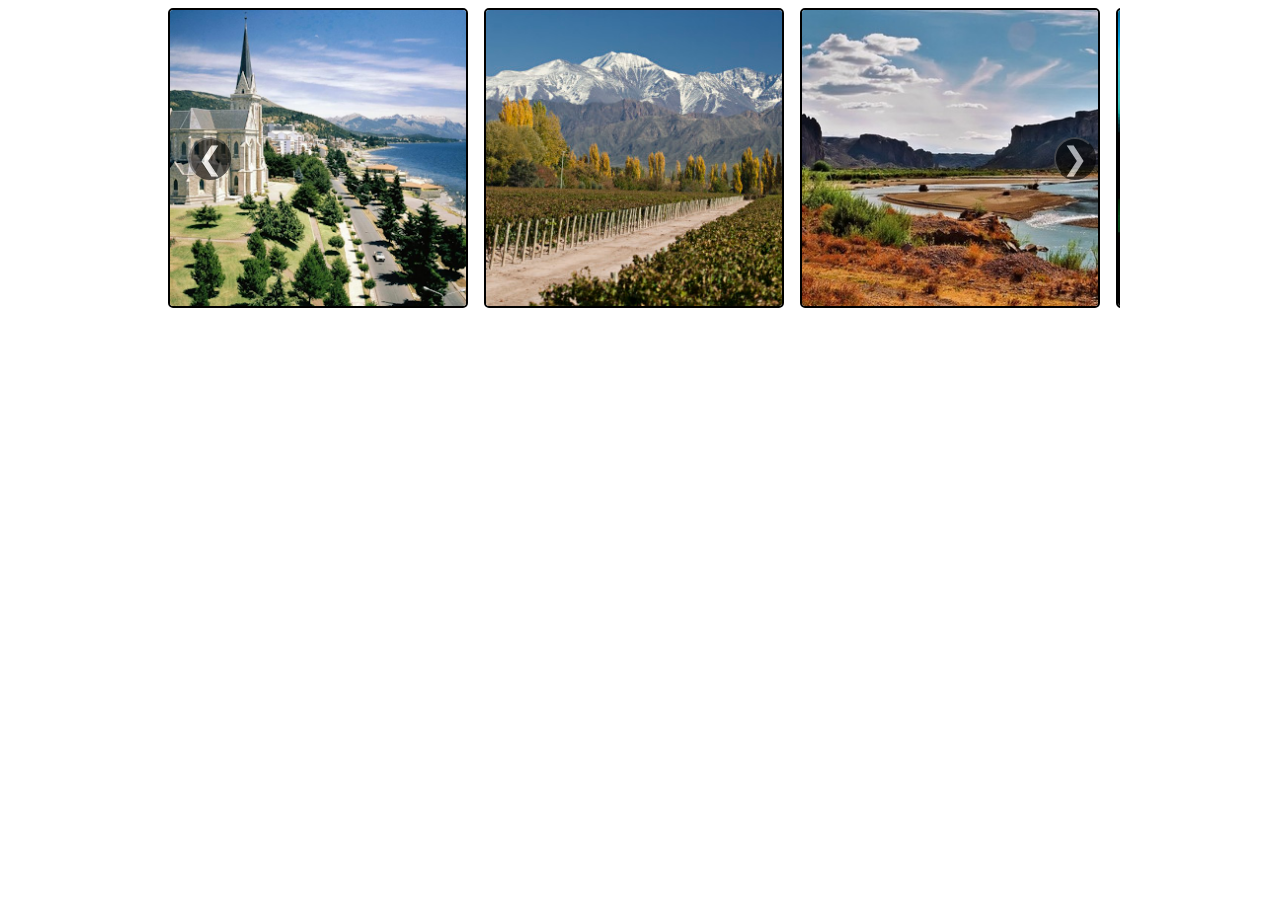
<file: index.html>
<!DOCTYPE html>
<html lang="en">
<head>
    <meta charset="UTF-8">
    <meta http-equiv="X-UA-Compatible" content="IE=edge">
    <meta name="viewport" content="width=device-width, initial-scale=1.0">
    <link href="/style.css" rel="stylesheet">
    <title>Document</title>
</head>
<body>

 <div class="slyder-container">

        <div class = "column">
            <button class="btn" id="Prewiev">&#10094;</button>
         </div>

      <div class="slyder">
        <img src="1.jpg" alt="" class="slider-el  slider-img">
        <img src="2.jpg" alt="" class="slider-el  slider-img">
        <img src="3.jpg" alt="" class="slider-el  slider-img">
        <img src="4.jpg" alt="" class="slider-el slider-img">
        <img src="5.jpg" alt="" class="slider-el slider-img">
        <img src="6.jpg" alt="" class="slider-el slider-img">
        <img src="7.jpg" alt="" class="slider-el slider-img">
    </div>

        <div class = "column">
          <button class="btn"  id="Next">&#10095;</button>
        </div>

 </div>

 
 <script src="script.js"></script>
</body>
</html>
</file>
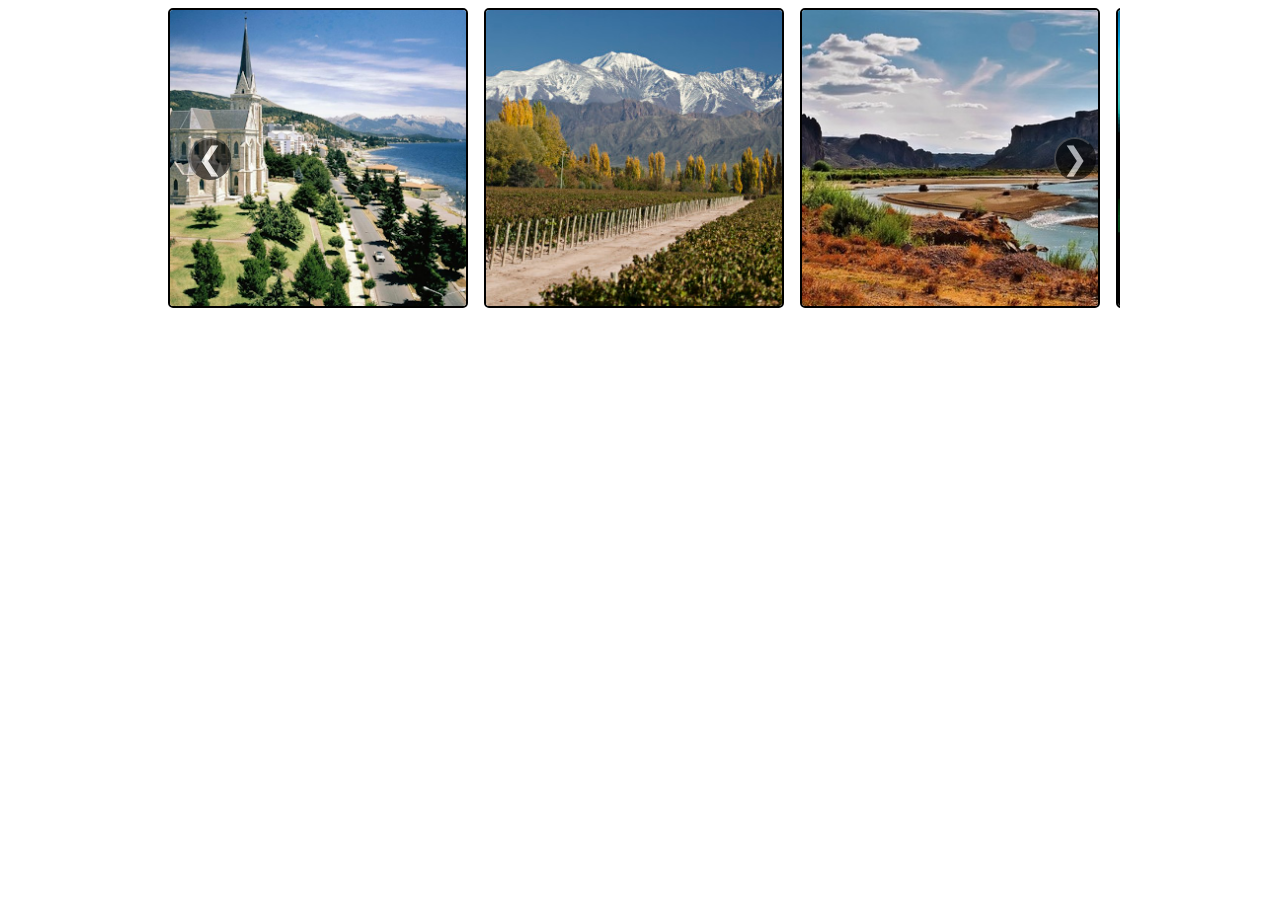
<file: slyder2/index.html>
<!DOCTYPE html>
<html lang="en">
<head>
    <meta charset="UTF-8">
    <meta http-equiv="X-UA-Compatible" content="IE=edge">
    <meta name="viewport" content="width=device-width, initial-scale=1.0">
    <link href="/style.css" rel="stylesheet">
    <title>Document</title>
</head>
<body>
    <div class="slyder-container">

        <div class = "column">
            <button class="btn" id="Prewiev">&#10094;</button>
         </div>

      <div class = "slyder">
        <img src="1.jpg" alt="" class="slider-el  slider-img">
        <img src="2.jpg" alt="" class="slider-el  slider-img">
        <img src="3.jpg" alt="" class="slider-el  slider-img">
        <img src="4.jpg" alt="" class="slider-el slider-img">
        <img src="5.jpg" alt="" class="slider-el slider-img">
        <img src="6.jpg" alt="" class="slider-el slider-img">
        <img src="7.jpg" alt="" class="slider-el slider-img">
      </div>

        <div class = "column">
          <button class="btn"  id="Next">&#10095;</button>
        </div>

 </div>


 <script src="script.js"></script>


 
</body>
</html>
</file>
<file: style.css>
* {
    box-sizing: border-box;
}


.slyder-container {
  
    position: relative;
    height: 300px;
    display: flex;
    justify-content: center;

    

}

.slyder {
    display: flex;
    flex-direction: row;
    justify-content: space-between;
    touch-action: pan-x;
    overflow-x: hidden;
    width: 960px;

}

.column {
    display: flex;
    justify-content: center;
    align-items: center;
    flex-direction: column;
}
.btn {
    display: flex;
    position: fixed;
    z-index: 1000;
    font-size: 31px;
    border-radius: 50px;
    opacity: 0.6;
    color: white;
    background-color: black;
    cursor: pointer;
}

.btn:hover {

    font-size: 31px;
    border-color: white;

}

#Next {
    margin-right: 90px;
}
#Prewiev{
    margin-left: 100px;
}

.slider-img {
    display: flex;
    margin: 0 0.5rem;
    border: 2px solid black;
    border-radius: 5px;
    width: 100%;
  

    
}
</file>
